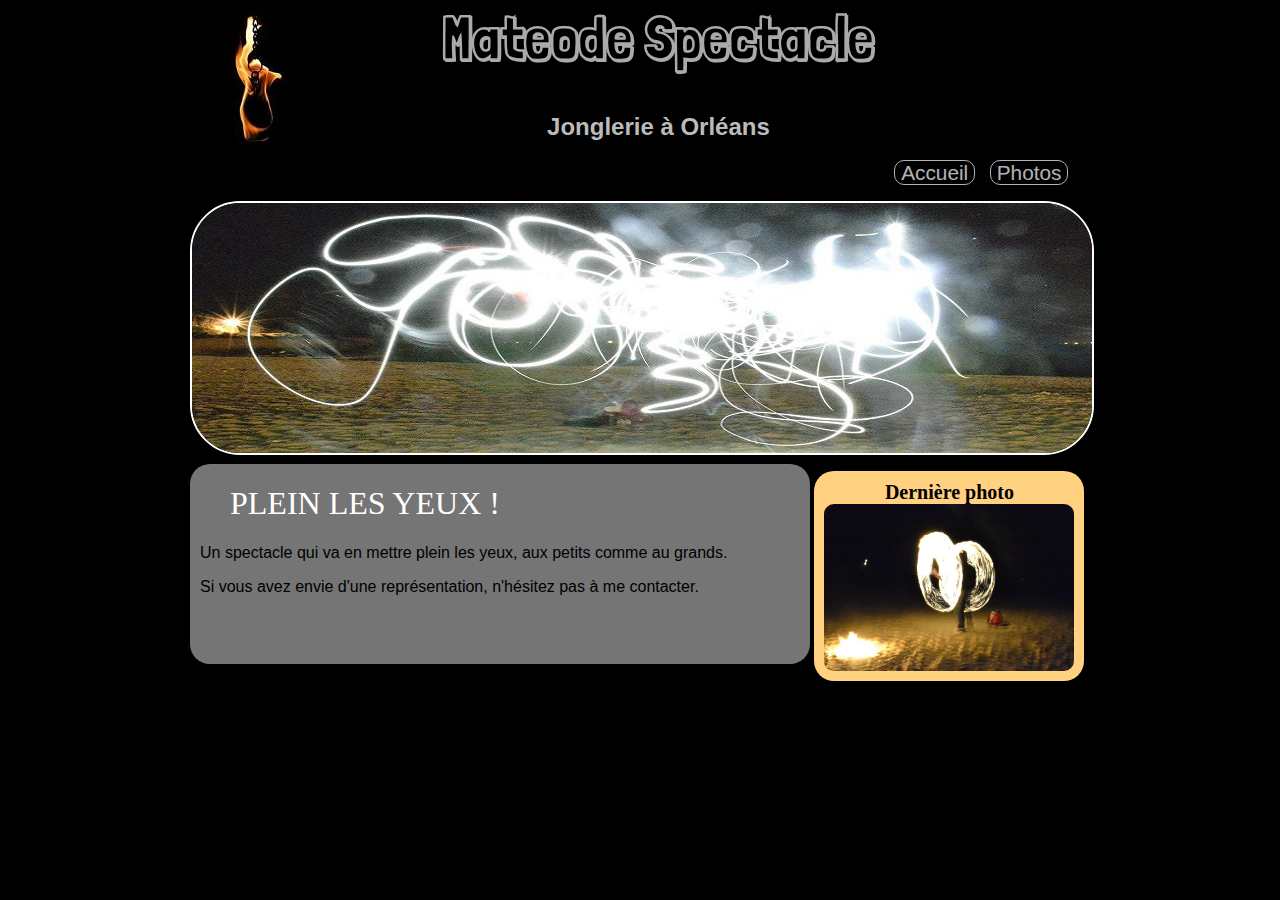
<file: index.html>
<!DOCTYPE html>
<html>
  
    <head>
        <meta charset="UTF-8" />
        <!--<script src="jquery.js"></script>-->
        <!--<script src="http://code.jquery.com/jquery.min.js"></script>-->
        <link href='https://fonts.googleapis.com/css?family=Londrina+Shadow' rel='stylesheet' type='text/css'>
        <link rel="stylesheet" type="text/css" href="style.css">
        <title>Bolas</title>
    </head>

    <body>

        <div id="bloc_page">

            <header>

                <div id="logo">
                    <img id="logo" src="assets/icone2.jpg">
                </div>

                <div id="titre_principal">
                    <h1>Mateode Spectacle</h1>
                    <h2>Jonglerie à Orléans</h2>
                    <nav>
                        <ul>
                            <li><a href="#">Accueil</a></li>
                            <li><a href="#">Photos</a></li>
                        </ul>
                    </nav>
                </div>
  
            </header>

            <div>
                <img id="banner" src="assets/banner_long.jpg">
            </div>

            <section>
                <article>
                    <h1>PLEIN LES YEUX !</h1>
                    <p>Un spectacle qui va en mettre plein les yeux, aux petits comme au grands.</p>
                    <p>Si vous avez envie d'une représentation, n'hésitez pas à me contacter.</p>
                </article>
                <div id="last_photo">
                    <h2>Dernière photo</h2>
                    <img src="assets/photo10.jpg">
                </div>
            </section>

        </div>
    <!--
      <section id="equipment">

        <h3>L'équipement :</h3>

        <div class="bolas_phosphorescent">
          <p>Bolas phosphorescentes<br />
            <small>
              Description des bolas phosporescentes. 
            </small>
          </p>
        </div>

        <div class="bolas_fire">
          <p>Bolas feu<br />
            <small>
              Description des bolas feu.
            </small>
          </p>
        </div>
        
        <div class="bolas_snike">
          <p>Bolas snike<br />
            <small>
              Description des bolas snike.
            </small>
          </p>
        </div>

      </section>

      <h3>Quelques photos</h3>

      <div>
        <img src="assets/photo1.jpg">
      </div>-->
      <!--
      <script>

        $('#phos').on("click", function()
        {
          $('#phos_p').toggleClass('show-description');
        });

      </script>
      -->

    </body>

</html>
</file>
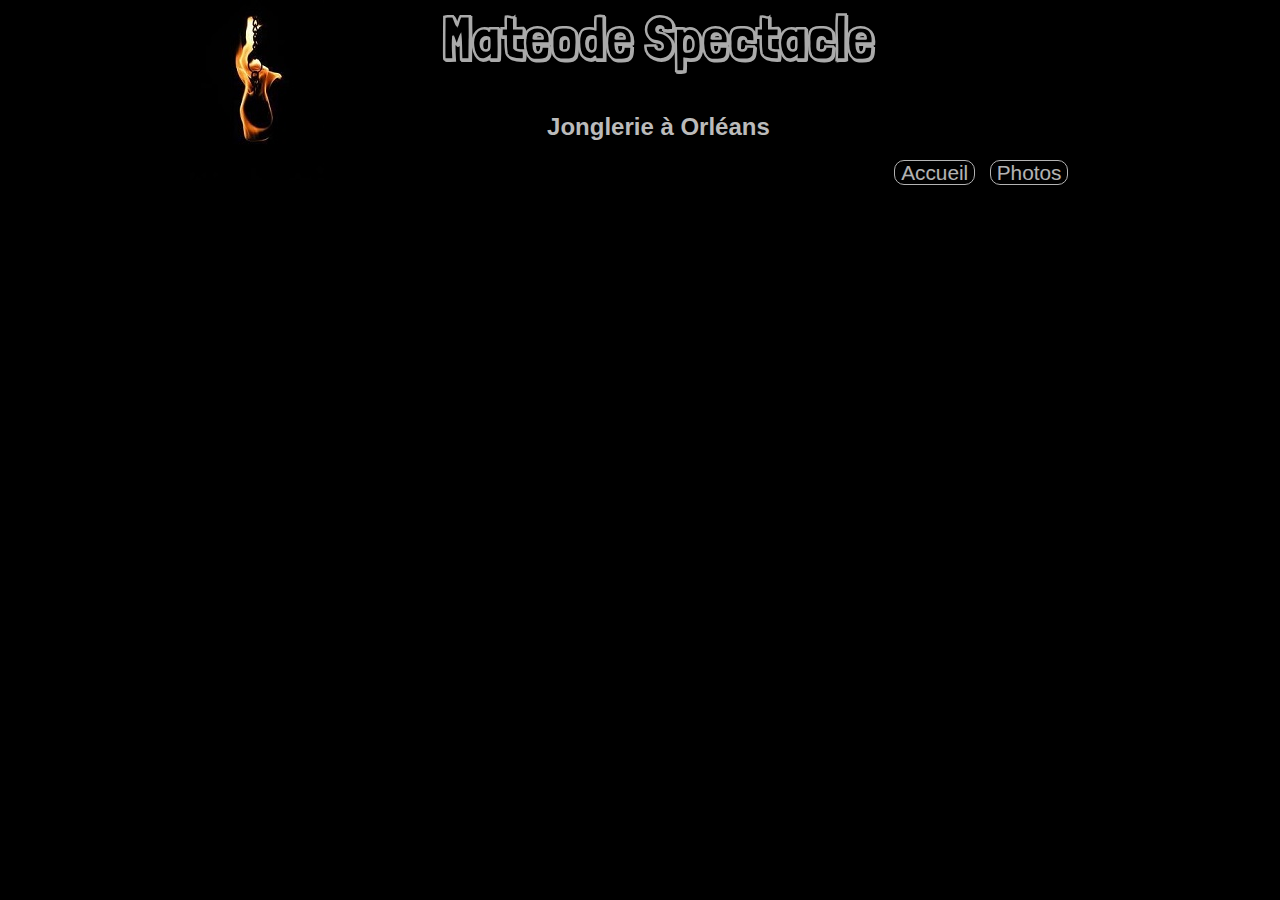
<file: gallery.html>
<!DOCTYPE html>
<html>
  
    <head>
        <meta charset="UTF-8" />
        <!--<script src="jquery.js"></script>-->
        <!--<script src="http://code.jquery.com/jquery.min.js"></script>-->
        <link href='https://fonts.googleapis.com/css?family=Londrina+Shadow' rel='stylesheet' type='text/css'>
        <link rel="stylesheet" type="text/css" href="style.css">
        <title>Bolas</title>
    </head>

    <body>

        <div id="bloc_page">

            <header>

                <div id="logo">
                    <img id="logo" src="assets/icone2.jpg">
                </div>

                <div id="titre_principal">
                    <h1>Mateode Spectacle</h1>
                    <h2>Jonglerie à Orléans</h2>
                    <nav>
                        <ul>
                            <li><a href="index.html">Accueil</a></li>
                            <li><a href="gallery.html">Photos</a></li>
                        </ul>
                    </nav>
                </div>
  
            </header>

        </div>
    <!--
      <section id="equipment">

        <h3>L'équipement :</h3>

        <div class="bolas_phosphorescent">
          <p>Bolas phosphorescentes<br />
            <small>
              Description des bolas phosporescentes. 
            </small>
          </p>
        </div>

        <div class="bolas_fire">
          <p>Bolas feu<br />
            <small>
              Description des bolas feu.
            </small>
          </p>
        </div>
        
        <div class="bolas_snike">
          <p>Bolas snike<br />
            <small>
              Description des bolas snike.
            </small>
          </p>
        </div>

      </section>

      <h3>Quelques photos</h3>

      <div>
        <img src="assets/photo1.jpg">
      </div>-->
      <!--
      <script>

        $('#phos').on("click", function()
        {
          $('#phos_p').toggleClass('show-description');
        });

      </script>
      -->

    </body>

</html>
</file>
<file: style.css>
#bloc_page
{
    width: 900px;
    margin: auto;
}

body
{
  font-family: helvetica, sans-serif;
  margin: 0 auto;
  margin-bottom: 10px;
  max-width: 900px;
  background: black;
}


            /************/
            /*  HEADER  */
            /************/

#titre_principal
{
    display: inline-block;
    width: 750px;
}

#logo
{
    display: inline-block;
}

header h1
{
    font-family: 'Londrina Shadow', cursive;
    font-size: 60px;
    color: #AAAAAA;
    margin-top: 0px;
    margin-left: -90px;
    text-align: center;
}

header h2
{
    text-align: center;
    color: #BBBBBB;
    margin-left: -90px;
}

nav
{
    text-align: right;

}

nav ul
{
    list-style-type: none;
}

nav li
{
    display: inline-block;
    margin-right: 10px;
    opacity: 0.7;
}

nav a
{
    font-size: 1.3em;
    color: white;
    padding-bottom: 3px;
    text-decoration: none;
    border: 1px solid white;
    border-radius: 10px;
    padding: 0 6px 0 6px;
}

nav a:hover
{
    background-color: #E65100;
}


            /**************/
            /*  BANNIERE  */
            /**************/

#banner
{
    border: 2px solid white;
    border-radius: 50px;
}


            /*************/
            /*  ARTICLE  */
            /*************/

section
{
    display: inline-block;
    padding-top: 5px;
    /*background-color: blue;*/
}

section h1
{
    font-family: Dayrom, serif;
    font-weight: normal;
    text-transform: uppercase;
    padding-left: 30px;
    color: white;
}

section h2
{
    font-family: Dayrom, serif;
    font-size: 20px;
    color: black;
    text-align: center;
    margin: 0;
}

article
{
    width: 600px;
    height: 200px;
    display: inline-block;
    text-align: justify;
    padding: 0 10px 0 10px;
    border-radius: 20px;
    background-color: #757575;
}

#last_photo
{
    display: inline-block;
    width: 250px;
    background-color: #FFD180;
    border-radius: 20px;
    padding: 10px;
}

#last_photo img
{
    width: 250px;
    height: auto;
    text-align: center;
    vertical-align: middle;
    border-radius: 10px;
}
/*
div
{
  width: 100%;
  height: 300px;
  background-size: cover;
  position: relative;
  margin: 40px 0 0 0;
  border-radius: 12px;
}

h1
{
  font-family: 'Londrina Shadow', cursive;
  text-align: center;
  font-size: 75px;
  color: #AAAAAA;
  margin: 60px 0 0 0;
}

h2
{
  text-align: center;
  color: #BBBBBB;
  margin: 0px 0 70px 0;
}

h3
{
  margin-left: 20px;
  color: #E0E0E0;
}

p
{
  color: rgba(255,255,255,1);
  background: black;
  background: linear-gradient(bottom, rgba(0,0,0,1), rgba(0,0,0,.4));
  background: -webkit-linear-gradient(bottom, rgba(0,0,0,1), rgba(0,0,0,.4));
  background: -moz-linear-gradient(bottom, rgba(0,0,0,1), rgba(0,0,0,.4));
  padding: 10px;
  line-height: 28px;
  text-align: center;
  position: absolute;
  bottom: 0;
  margin: 0;
  width: 100%;
  height: 30px;
  transition: height .5s;
  -webkit-transition: height .5s;
  -moz-transition: height .5s;
}
*/

.bolas_phosphorescent
{
  background-image: url("assets/bolas_phosphorescent.jpg");
}

.bolas_fire
{
  background-image: url("assets/bolas_fire.jpg");
}

.bolas_snike
{
  background-image: url("assets/bolas_snike.jpg");
}

.equipment
{
  text-align: center;
}

.show-description p
{
  height: 150px;
}

.show-description small
{
  opacity: 1;
}

@media (max-width: 500px)
{
  h1
  {
    font-size: 50px;
    margin-top:20px;
    line-height: 40px;
  }

  h2
  {
    font-size: 20px;
    margin: 20px 0 30px 0;
  }

  div
  {
    margin: 20px 12px 0 12px;
  }

  p
  {
    font-size: 20px;
    line-height: 24px;
  }

  small
  {
    font-size: 16px;
  }
}
</file>
